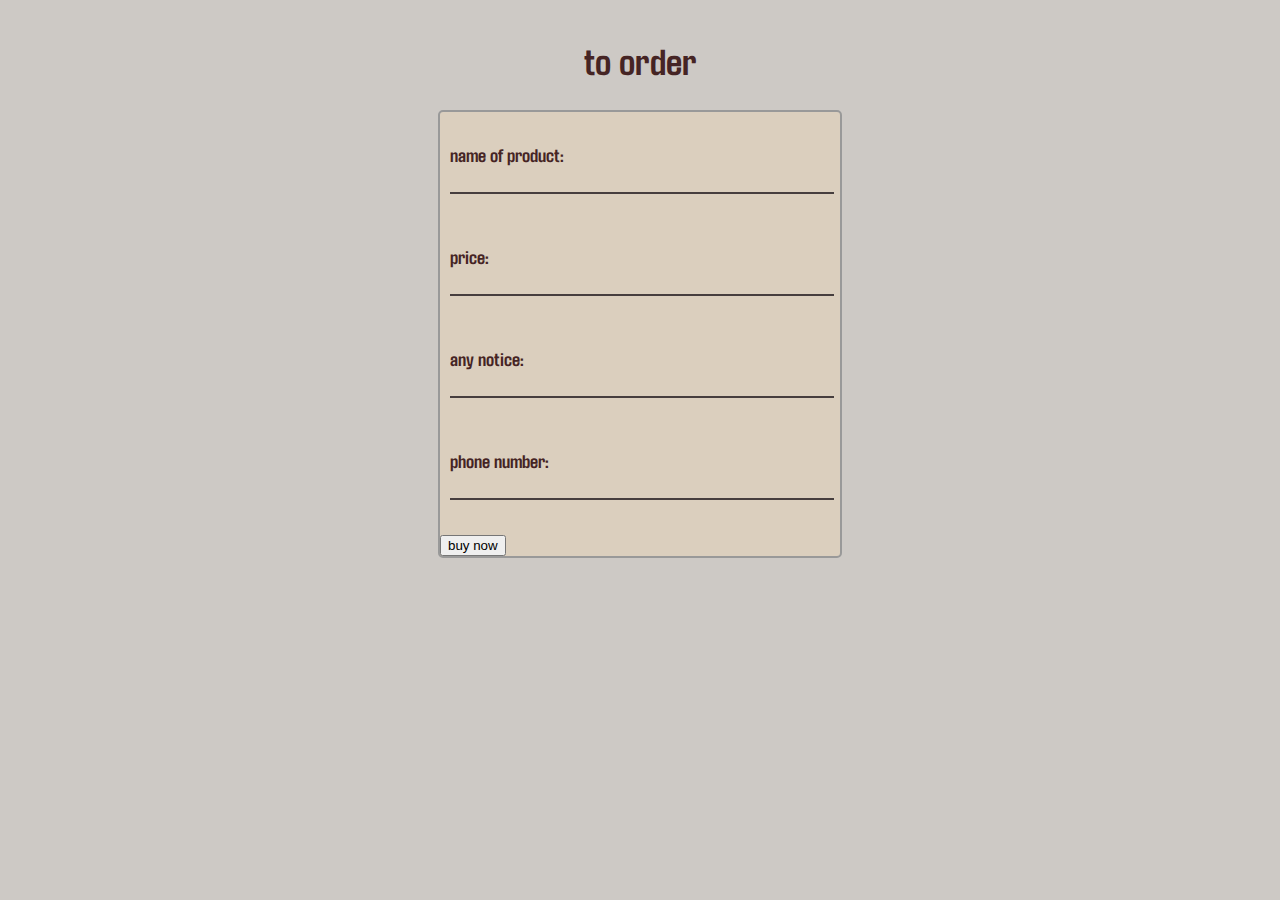
<file: order.html>
<!DOCTYPE html>
<html lang="en">
<head>
    <meta charset="UTF-8">
    <meta name="viewport" content="width=device-width, initial-scale=1.0">
    <link rel="preconnect" href="https://fonts.googleapis.com">
<link rel="preconnect" href="https://fonts.gstatic.com" crossorigin>
<link href="https://fonts.googleapis.com/css2?family=Agdasima:wght@400;700&family=Arimo:ital,wght@0,400..700;1,400..700&family=Dosis:wght@200..800&family=Edu+AU+VIC+WA+NT+Pre:wght@400..700&family=Fira+Sans:ital,wght@0,100;0,200;0,300;0,400;0,500;0,600;0,700;0,800;0,900;1,100;1,200;1,300;1,400;1,500;1,600;1,700;1,800;1,900&family=Lato:ital,wght@0,100;0,300;0,400;0,700;0,900;1,100;1,300;1,400;1,700;1,900&family=Mulish:ital,wght@0,200..1000;1,200..1000&family=Open+Sans:ital,wght@0,300..800;1,300..800&family=Quicksand:wght@300..700&family=Roboto+Condensed:ital,wght@0,100..900;1,100..900&family=Roboto:ital,wght@0,100;0,300;0,400;0,500;0,700;0,900;1,100;1,300;1,400;1,500;1,700;1,900&family=Rubik:ital,wght@0,300..900;1,300..900&display=swap" rel="stylesheet">
    <title>Document</title>
</head>
<style>
    body{ background-color: rgb(205, 201, 197);
        font-family: "Agdasima", sans-serif;
        font-size: 20px;
        font-weight: 600;
        color: rgb(69, 36, 36);
        display: flex;
        justify-content: center;
        align-items: center;
        flex-direction: column;
    }
    h1{
        text-align: center;
       
    }

    .container{
        background-color: rgb(219, 207, 190);
        max-width: 400px;
        border: 2px solid #999;
        border-radius: 5px;
       
    }
 .contain-order{margin: 10px;
    padding :20px 0;

   }
   .contain-order input{ 
    background-color: transparent;
    border: 0;
    border-bottom: 2px solid #463e3e;
    width: 100%;
    font-size: 20px;
   
   }
   input:focus{
    outline: 0;
   
   }
   .btn{
   
   }
</style>
<body>
    <h1>to order </h1>
    <div class="container">
        <form action="">
            <div class="contain-order">
        <label for="">name of product:</label>
        <input type="text"></div>
        <div class="contain-order">
            <label for="">price:</label>
            <input type="text"></div>
            <div class="contain-order">
                <label for=""> any notice:</label>
                <input type="text"></div>
                <div class="contain-order">
                    <label for=""> phone number:</label>
                    <input type="text"></div>
                    <button class="btn">buy now</button>
    </form>
    </div>
</body>
</html>
</file>
